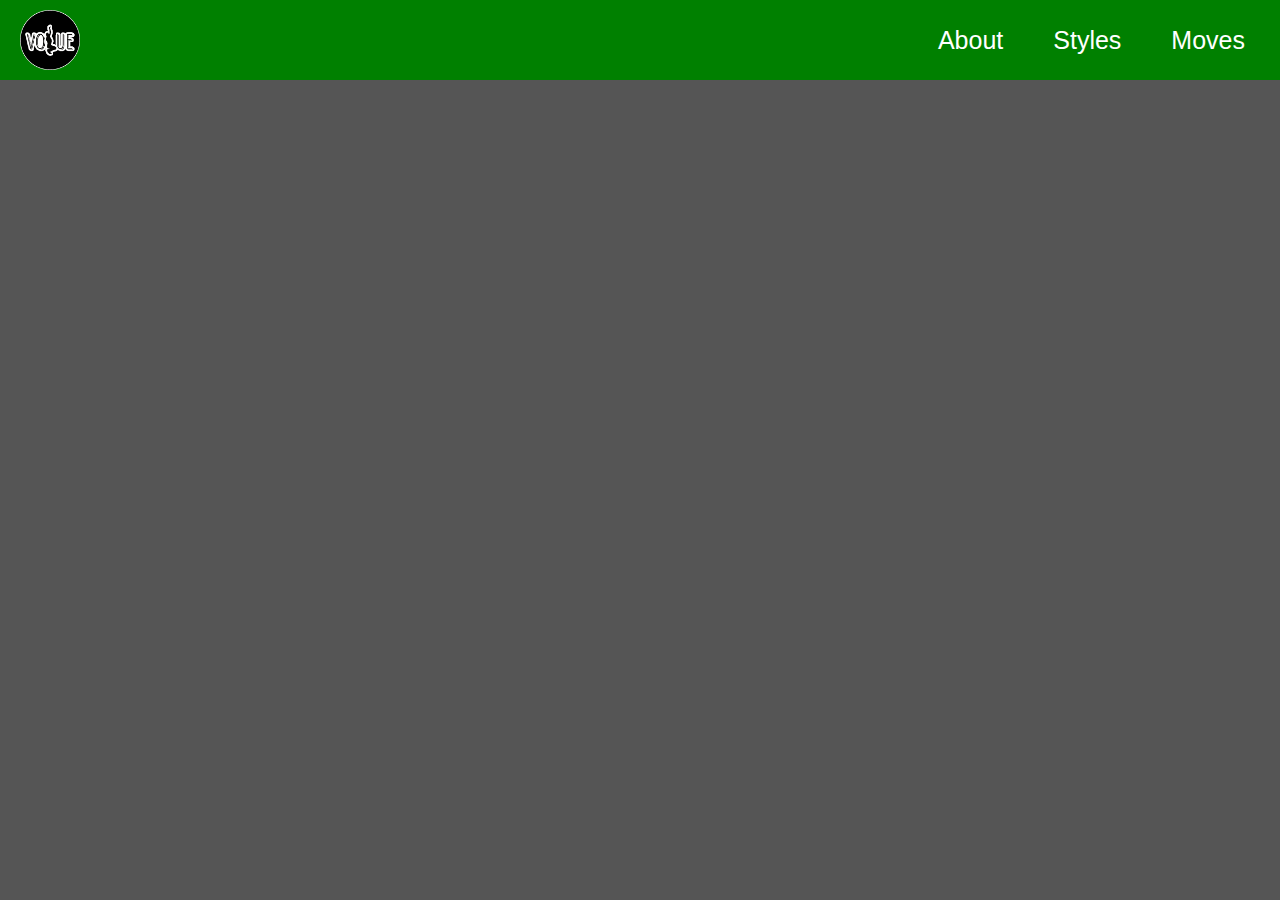
<file: index.html>
<!DOCTYPE html>
<html lang="en">
  <!-- Start of Head -->
  <head>
    <meta charset="utf-8" />
    <meta http-equiv="X-UA-Compatible" content="IE=edge" />
    <meta name="viewport" content="width=device-width, initial-scale=1" />
    <title>Vogue</title>
    <link rel="stylesheet" href="style.css" />
    <script src="script.js" defer></script>
  </head>
  <!-- End of Head -->

  <!-- Start of Body -->
  <body>
    <!-- Start of Header-->
    <header>
      <!-- Start of Navbar -->
      <nav>
        <img src="images/logo.png" alt="logo" />
        <ul class="navMenu">
          <li><a href="#about" id="page1btn">About</a></li>
          <li><a href="#styles" id="page2btn">Styles</a></li>
          <li><a href="#moves" id="page3btn">Moves</a></li>
        </ul>

        <div class="hamburgerMenu">
          <div class="line1"></div>
          <div class="line2"></div>
          <div class="line3"></div>
        </div>
      </nav>
    </header>

    <section>
      <!-- About -->
      <div class="page" id="page1">
        <div class="block">
          <div class="container">

          </div>
        </div>
      </div>

      <!-- Moves -->
      <div class="page" id="page2">
        <div class="block">
          <div class="container">
            <div class="move-container">
              <div class="move-card">
                <div class="move-img">
                  <img src="images/vogue1.jpg" />
                </div>
              </div>
              <div class="move-card">
                <div class="move-img">
                  <img src="images/vogue2.jpg" />
                </div>
              </div>
              <div class="move-card">
                <div class="move-img">
                  <img src="images/vogue3.jpg" />
                </div>
              </div>
            </div>
          </div>
        </div>
      </div>

      <div class="page" id="page3">
        <!-- Moves -->
        <div class="block">
          <!--<p>coffee 6 containers 1/3 of the container</p>-->
          <div class="flex-container">
            <div class="left-container">
              <img src="images/vogueOld1.jpg" alt="logo" />
            </div>
            <div class="right-container">
              <h1>Old Way</h1>
              <p>
                Old Way is characterized by the formation of lines, symmetry,
                and precision in the execution of formations with graceful,
                fluid-like Movement. Egyptian hieroglyphs, Martial Arts,
                Breakdance, Popping, Military Style and male fashion poses serve
                as the original inspirations for old way voguing.
              </p>
            </div>
          </div>

          <div class="flex-container">
            <div class="left-container">
              <img src="images/vogueNew1.jpg" alt="logo" />
            </div>
            <div class="right-container">
              <h1>New Way</h1>
              <p>
                New Way is characterized by its precision while creating complex
                angles, boxes, lines and illusions with the arms, wrists and
                hands. It was inspired and created by performers who used to
                showcase extreme flexibility and poses inspired by
                contortionists, gymnastics, yoga and haute couture fashion.
              </p>
            </div>
          </div>

          <div class="flex-container">
            <div class="left-container">
              <img src="images/vogueFemme1.jpg" alt="logo" />
            </div>
            <div class="right-container">
              <h1>Vogue Fem</h1>
              <p>
                Vogue Fem is based on old way performance and embodies an
                extremely feminine appearance and movement.The influences take a
                wide range from Modern Dance, Ballet, Figure Skating and
                Pantomime. It is known for the five elements : Hand/Arm
                Performance, Catwalk, Duckwalk, Spins & Dips and Floor
                Performance.
              </p>
            </div>
          </div>
        </div>
      </div>
    </section>
  </body>
</html>
</file>
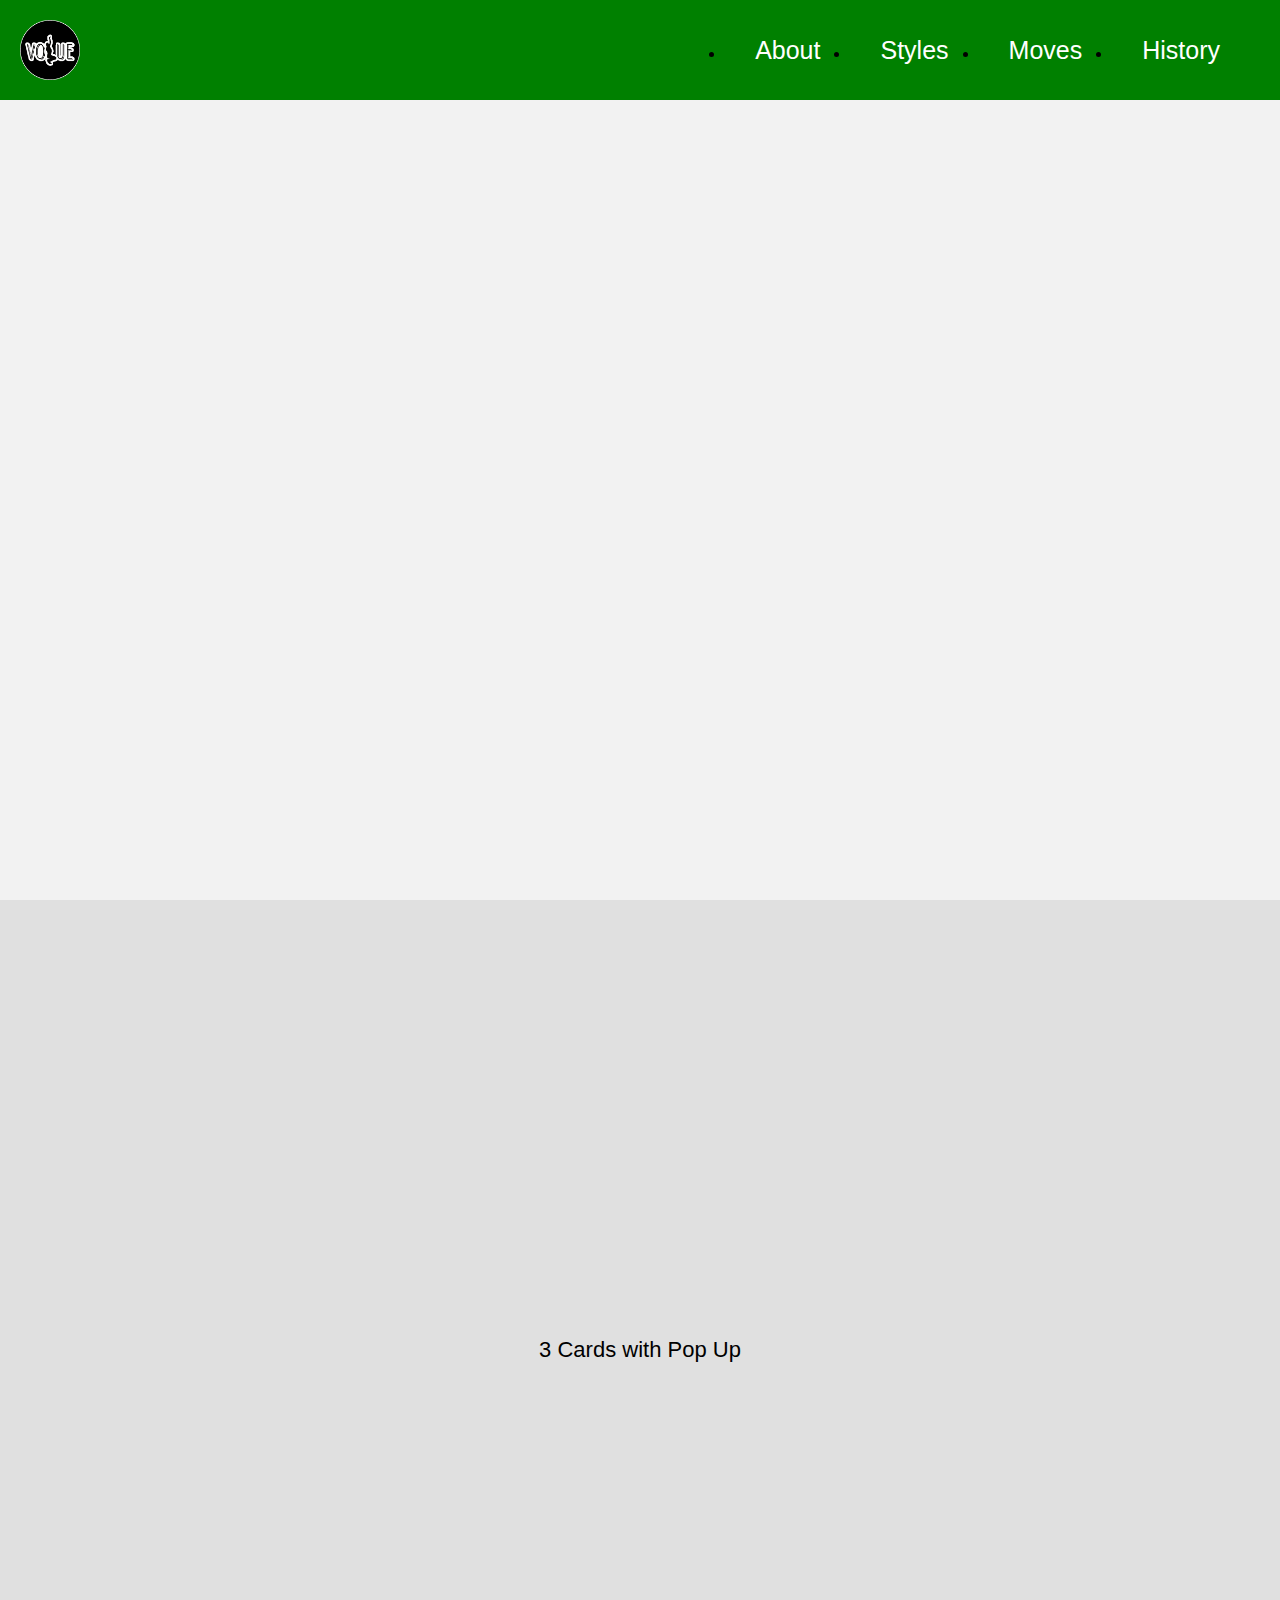
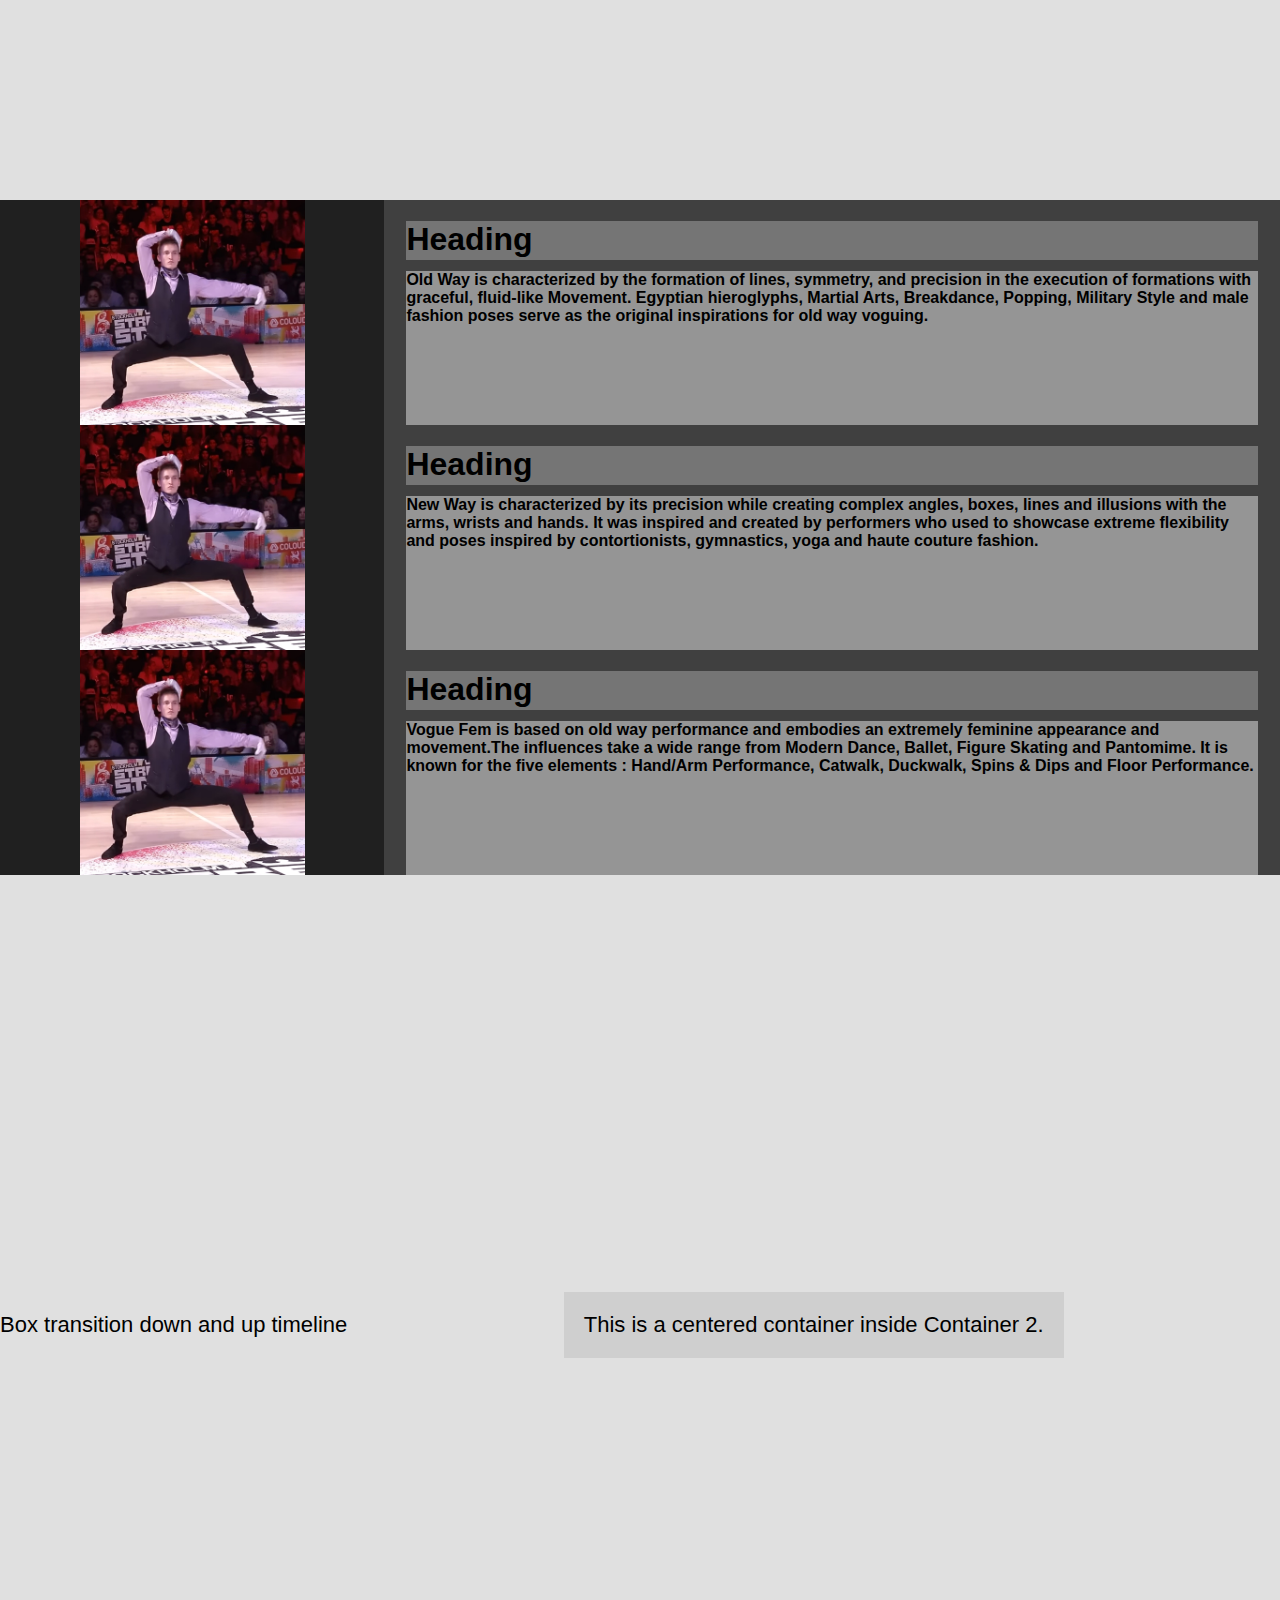
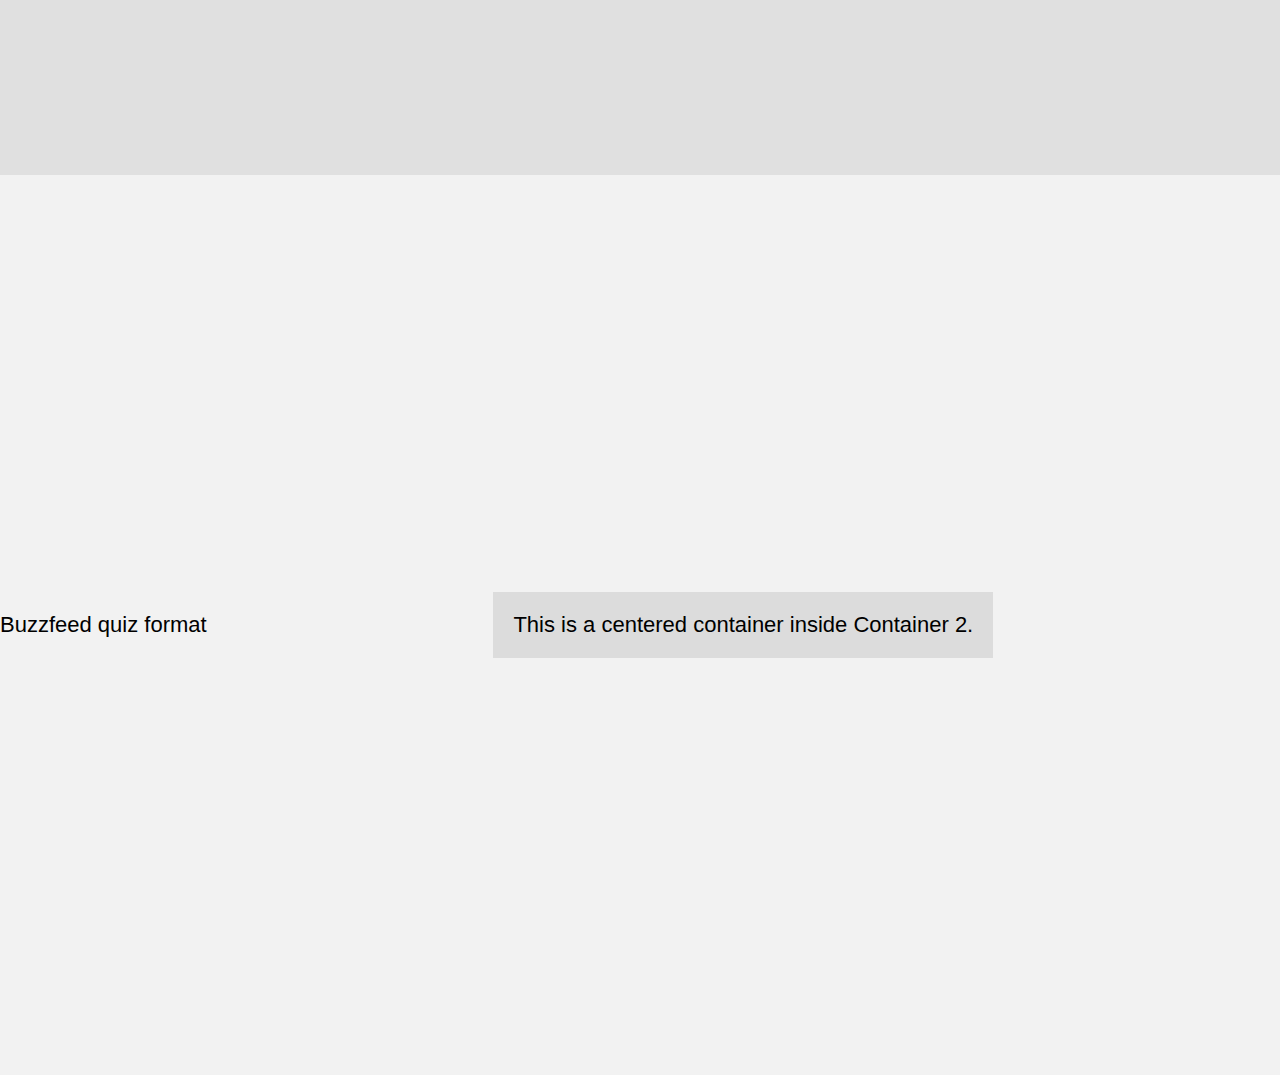
<file: WebDevA2/index.html>
<!DOCTYPE html>
<html lang="en">
  <!-- Start of Head -->
  <head>
    <meta charset="utf-8" />
    <meta http-equiv="X-UA-Compatible" content="IE=edge" />
    <meta name="viewport" content="width=device-width, initial-scale=1" />
    <title>Vogue</title>
    <link rel="stylesheet" href="style.css" />
    <script src="script.js" defer></script>
  </head>
  <!-- End of Head -->

  <!-- Start of Body -->
  <body>
    <!-- Start of Header-->
    <header>
      <!-- Start of Navbar -->
      <nav>
        <img src="images/logo.png" alt="logo" />
        <ul class="navMenu">
          <li><a href="#about" class="active">About</a></li>
          <li><a href="#styles">Styles</a></li>
          <li><a href="#moves">Moves</a></li>
          <li><a href="#history">History</a></li>
          <!--<li><a href="#quiz">Quiz</a></li>-->
        </ul>

        <div class="hamburgerMenu">
          <div class="line1"></div>
          <div class="line2"></div>
          <div class="line3"></div>
        </div>
      </nav>
    </header>

    <section>
      <div class="container"></div>

      <!-- Styles -->
      <div class="container">
        <p>3 Cards with Pop Up</p>
      </div>

      <!-- Moves -->
      <div class = "wrapper">
      <div class="block">
        <!--<p>coffee 6 containers 1/3 of the container</p>-->
        <div class="flex-container">
          <div class="left-container">
            <img src="images/vogueOld1.jpg" alt="logo" />
          </div>
          <div class="right-container">
            <h1>Heading</h1>
            <p>
              Old Way is characterized by the formation of lines, symmetry, and precision in the execution of formations with graceful, fluid-like Movement. Egyptian hieroglyphs, Martial Arts, Breakdance, Popping, Military Style and male fashion poses serve as the original inspirations for old way voguing.
            </p>
          </div>
        </div>

        <div class="flex-container">
          <div class="left-container">
            <img src="images/vogueOld1.jpg" alt="logo" />
          </div>
          <div class="right-container">
            <h1>Heading</h1>
            <p>
              New Way is characterized by its precision while creating complex angles, boxes, lines and illusions with the arms, wrists and hands. It was inspired and created by performers who used to showcase extreme flexibility and poses inspired by contortionists, gymnastics, yoga and haute couture fashion.
            </p>
          </div>
        </div>

        <div class="flex-container">
          <div class="left-container">
            <img src="images/vogueOld1.jpg" alt="logo" />
          </div>
          <div class="right-container">
            <h1>Heading</h1>
            <p>
              Vogue Fem is based on old way performance and embodies an extremely feminine appearance and movement.The influences take a wide range from Modern Dance, Ballet, Figure Skating and Pantomime. It is known for the five elements : Hand/Arm Performance, Catwalk, Duckwalk, Spins & Dips and Floor Performance.
            </p>
          </div>
        </div>
      </div>

      <!-- History -->
      <div class="container">
        <p>Box transition down and up timeline</p>
        <div class="centered-container">
          <p>This is a centered container inside Container 2.</p>
        </div>
      </div>

      <!-- Quiz -->
      <div class="container">
        <p>Buzzfeed quiz format</p>
        <div class="centered-container">
          <p>This is a centered container inside Container 2.</p>
        </div>
      </div>
    </section>
  </body>
</html>
</file>
<file: style.css>
* {
  margin: 0;
  padding: 0;
  font-family: Arial, sans-serif;
}

html {
  scroll-behavior: smooth;
  overflow-y: scroll;
}

body {
  overflow: visible;
  overflow-x: hidden;
  font-family: Quicksand;
  background-color: #555;
}

nav {
  /*
  background-color: #101010;
  position: fixed;
  top: 0;
  width: 100%;
  display: flex;
  justify-content: space-between;
  align-items: center;
  text-decoration: none;
  z-index: 3;
  max-height: 80px;
  */

  display: flex;
  justify-content: space-between;
  align-items: center;
  background-color: #333;
  padding: 10px 20px;
  color: white;
}

section {
  display: block;
}

.navMenu {
  display: flex;
  justify-content: space-between;
  align-items: center;
  gap:20px;
  list-style: none;
}

.navMenu li {
  position: relative;
  text-decoration: none;
}

.navMenu li a {
  display: inline-block;
  list-style: none;
  font-size: 25px;
  margin: 15px;
  color: #fff;
  text-align: center;
  text-decoration: none;
  position: relative;
}

.navMenu li a::after {
  content: " ";
  width: 0;
  height: 3px;
  position: absolute;
  bottom: -5px;
  left: 50%;
  transform: translateX(-50%);
  background: #fff;
  transition: width 0.5s;
}

.navMenu li a:hover::after {
  width: 100%;
}

nav img {
  height: 60px;
  width: 60px;
}

.hamburgerMenu {
  display: none;
}

.line1,
.line2,
.line3 {
  display: block;
  width: 25px;
  height: 3px;
  margin: 5px auto;
  transition: all 0.3s ease-in-out;
  background-color: #ffffff;
}

.page {
  width: 100%;
  height: 100%;
}
/* nav ul{display:block;} */
#page1 {
  background: red;
}
#page2 {
  background: green;
}
#page3 {
  background: blue;
}

/* About */
.about {
  position: absolute;
  top: 100px;
  display: flex;
  background-color: #202020;
  flex-direction: column;
  align-items: center;
  justify-content: center;
  height: auto;
  width: 100vw;
}

/* Section */
section {
  display: flex;
  background-color: #202020;
  flex-direction: column;
  align-items: center;
  justify-content: center;
}

.container {
  height: auto;
  width: 100%;
  position: relative;
  display: flex;
  justify-content: center;
  align-items: center;
  text-align: center;
  font-size: 2rem;
}

.container:nth-child(odd) {
  background-color: #f2f2f2;
}

.container:nth-child(even) {
  background-color: #e0e0e0;
}

.block {
  display: block;
  margin: 0;
  padding: 0;
  height: 100%;
  width: 100%;
}

/* Container */
.centered-container {
  /*
  position: relative;
  display: flex;
  flex-direction: column;
  align-items: center;
  justify-content: center;
  height: 50%;
  width: 50%;
  background-color: #0f161c;
  color: #fff;
  font-size: 20px;
  */

  background-color: rgba(169, 169, 169, 0.3);
  padding: 20px;
  max-width: 80%;
  margin: 0 auto;

  /*
  top: 0;
  height: 100vh;
  width: 100%;
  */
}

p {
  font-size: 22px;
}

#move h2 {
  text-align: center;
  font-size: 2.5rem;
  font-weight: 400;
  margin-bottom: 40px;
  color: #555;
  background-color: #707070;
}

.move-container {
  display: flex;
  justify-content: space-between;
  max-width: 100%;
  background-color: #606060;
}

.move-img img {
  display: block;
  width: 100%;
  margin: auto;
  object-fit: cover;
  object-position: center;
}

.move-img {
  margin: 0 1rem;
  position: relative;
}

/* Float Box*/
.floatBox {
  position: absolute;
  top: 50%;
  left: 50%;
  transform: translate(-50%, -50%);
  height: 50%;
  width: 50%;
  background-color: rgba(169, 169, 169, 0.3);
}

/*
h1 {
  position: relative;
  top: 10%;
  left: 10%;
  transform: translate(-10%, -10%);
  height: 50%;
  width: 50%;
  font-size: 30px;
  color: #fff;
}

p {
  word-wrap: break-word;
}
*/

.flex-container {
  position: relative;
  display: flex;
  background-color: #606060;
}

.left-container {
  flex: 1 1 30%;
  position: relative;
  display: flex;
  justify-content: center;
  align-items: center;
  grid-area: photo;
  background-color: #202020;
}

.left-container img {
  max-width: 225px;
  height: auto;
  object-fit: cover;
}

.right-container {
  flex: 1 1 70%;
  display: flex;
  position: relative;
  justify-content: center;
  flex-direction: column;
  align-items: center;
  grid-area: text;
  background-color: #404040;
}

.right-container h1 {
  flex: 1 1 20%;
  background-color: #757575;
  width: 95%;
  height: 95%;
  max-height: 2em;
  font-size: 2em;
  margin-bottom: 0;

  display: block;
  font-size: 2em;
  margin-block-start: 0.5em;
  margin-inline-start: 0px;
  margin-inline-end: 0px;
  font-weight: bold;
}

.right-container p {
  flex: 1 1 80%;
  flex-direction: column;
  align-items: center;
  justify-content: center;
  font-size: 1em;
  width: 95%;
  height: 95%;
  background-color: #959595;

  display: block;
  margin-block-start: 0.5em;
  margin-inline-start: 0px;
  margin-inline-end: 0px;
  font-weight: bold;
}

/* Styles for Desktop > 800px */
@media screen and (min-width: 801px) {
  /* CSS code for desktop styles */
  nav {
    background-color: green;
  }
  #move {
    background-color: red;
  }
  .move-img img {
    width: 100%;
    max-height: auto;
  }
}

/* Styles for Mobile (width <= 800) */
@media screen and (max-width: 800px) {
  /* CSS code for tablet styles */
  nav {
    background-color: red;
  }

  .flex-container {
    flex-direction: column; /* Stack containers on top of each other */
  }

  .card {
    flex-direction: column;
    align-items: stretch;
    flex: 100%;
  }

  .left-container,
  .right-container {
    flex: 100%; /* Take full width when stacked */
  }

  .hamburgerMenu {
  display: block;
  cursor: pointer;
  }

  .navMenu {
    position: fixed;
    left: -105%;
    top: 5rem;
    flex-direction: column;
    background-color: rgb(29, 29, 29);
    width: 100%;
    border-radius: 10px;
    text-align: center;
    transition: 0.3s;
    box-shadow: 0 10px 27px rgba(0, 0, 0, 0.05);
list-style: none;
}
.navMenu.active {
    left: 0;
}
.navItem {
    margin: 2.5rem 0;
}

  .hamburgerMenu.active .line1 {
    transform: translateY(8px) rotate(45deg);
  }
  .hamburgerMenu.active .line2 {
    opacity: 0;
  }
  .hamburgerMenu.active .line3 {
    transform: translateY(-8px) rotate(-45deg);
  }

  #move {
    background-color: blue;
  }

  .move-container {
    flex-direction: column;
    align-items: stretch;
  }

  .move-card:not(:last-child) {
    margin-bottom: 3rem;
  }

  .move-img {
    margin: 0;
  }

  .move-img img {
    width: 80%;
    max-height: auto;
  }
}

.card {
  position: relative;
  display: flex;
  flex-direction: column;
  align-items: center;
  justify-content: space-between;
  background-color: #606060;
  height: 50%;
  width: 30%;
  padding: 20px;
}

.card h1 {
  font-size: 0.8em;
}

.card p {
  font-size: 0.5em;
}

/* Footer */
footer {
  position: relative;
  bottom: 0;
  margin-top: 88px;
  height: 160px;
  width: 100%;
  background-color: #101010;
  display: flex;
  flex-direction: column;
  align-items: center;
  justify-content: center;
  text-align: center;
}

footer p {
  color: white;
  font-size: 18px;
  width: 500px;
  margin-top: 0px;
  text-align: center;
  line-height: 26px;
}

footer p.end {
  position: absolute;
  bottom: 20px;
  font-size: 14px;
}
</file>
<file: WebDevA2/style.css>
* {
  margin: 0;
  padding: 0;
  font-family: Arial, sans-serif;
}

html {
  scroll-behavior: smooth;
}

body {
  overflow: visible;
  overflow-x: hidden;
  font-family: Quicksand;
  background-color: #555;
}

@media screen and (min-width: 801px) {
  body {
    background-color: red;
  }
}

@media screen and (max-width: 800px) {
  body {
    background-color: green;
  }
}

nav {
  background-color: #101010;
  position: fixed;
  top: 0;
  width: 100%;
  display: flex;
  justify-content: space-between;
  align-items: center;
  padding: 10px 20px;
  text-decoration: none;
  z-index: 3;
  max-height: 80px;
}

.navMenu {
  display: flex;
  justify-content: space-between;
  align-items: center;
  margin-right: 50px;
}

.navMenu li {
  position: relative;
  text-decoration: none;
}

.navMenu li a {
  display: inline-block;
  list-style: none;
  font-size: 25px;
  margin: 30px;
  color: #fff;
  text-align: center;
  text-decoration: none;
  position: relative;
}

.navMenu li a::after {
  content: " ";
  width: 0;
  height: 3px;
  position: absolute;
  bottom: -5px;
  left: 50%;
  transform: translateX(-50%);
  background: #fff;
  transition: width 0.5s;
}

.navMenu li a:hover::after {
  width: 100%;
}

nav img {
  height: 60px;
  width: 60px;
}

.hamburgerMenu {
  display: none;
}

/* About */
.about {
  position: absolute;
  top: 100px;
  display: flex;
  background-color: #202020;
  flex-direction: column;
  align-items: center;
  justify-content: center;
  height: auto;
  width: 100vw;
}

/* Section */
section {
  display: flex;
  background-color: #202020;
  flex-direction: column;
  align-items: center;
  justify-content: center;
}

.container {
  height: 100vh;
  width: 100%;
  position: relative;
  display: flex;
  justify-content: center;
  align-items: center;
  text-align: center;
  font-size: 2rem;
}

.container:nth-child(odd) {
  background-color: #f2f2f2;
}

.container:nth-child(even) {
  background-color: #e0e0e0;
}

.block {
  display:block;
  margin: 0;
  padding: 0;
}

/* Container */
.centered-container {
  /*
  position: relative;
  display: flex;
  flex-direction: column;
  align-items: center;
  justify-content: center;
  height: 50%;
  width: 50%;
  background-color: #0f161c;
  color: #fff;
  font-size: 20px;
  */

  background-color: rgba(169, 169, 169, 0.3);
  padding: 20px;
  max-width: 80%;
  margin: 0 auto;

  /*
  top: 0;
  height: 100vh;
  width: 100%;
  */
}

p {
  font-size: 22px;
}

/* Float Box*/
.floatBox {
  position: absolute;
  top: 50%;
  left: 50%;
  transform: translate(-50%, -50%);
  height: 50%;
  width: 50%;
  background-color: rgba(169, 169, 169, 0.3);
}

/*
h1 {
  position: relative;
  top: 10%;
  left: 10%;
  transform: translate(-10%, -10%);
  height: 50%;
  width: 50%;
  font-size: 30px;
  color: #fff;
}

p {
  word-wrap: break-word;
}
*/

.flex-container {
	position: relative;
	display: flex;
	background-color: #606060;
}

.left-container {
	flex: 1 1 30%;
	position: relative;
	display: flex;
	justify-content: center;
	align-items: center;
	grid-area: photo;
	background-color: #202020;
}

.left-container img {
  max-width: 225px;
  height: auto;
	object-fit: cover;
}

.right-container {
	flex: 1 1 70%;
	display: flex;
  position: relative;
	justify-content: center;
	flex-direction: column;
	align-items: center;
	grid-area: text;
	background-color: #404040;
}

.right-container h1 {
	flex: 1 1 20%;
	background-color: #757575;
	width: 95%;
  height: 95%;
	max-height: 2em;
	font-size: 2em;
	margin-bottom: 0;

  display: block;
  font-size: 2em;
  margin-block-start: 0.67em;
  margin-inline-start: 0px;
  margin-inline-end: 0px;
  font-weight: bold;
}

.right-container p {
	flex: 1 1 80%;
	flex-direction: column;
	align-items: center;
	justify-content: center;
  font-size: 1em;
  width: 95%;
  height: 95%;
	background-color: #959595;

  display: block;
  margin-block-start: 0.67em;
    margin-inline-start: 0px;
    margin-inline-end: 0px;
    font-weight: bold;
}

/* Styles for Desktop > 800px */
@media screen and (min-width: 801px) {
	/* CSS code for desktop styles */
	nav {
    background-color: green;
  }
}

/* Styles for Mobile (width <= 800) */
@media screen and (max-width: 800px) {
	/* CSS code for tablet styles */
	nav {
    background-color: red;
  }

	.flex-container {
		flex-direction: column; /* Stack containers on top of each other */
	}

	.left-container,
	.right-container {
		flex: 100%; /* Take full width when stacked */
	}
}


/* Footer */
footer {
  position: relative;
  bottom: 0;
  margin-top: 88px;
  height: 160px;
  width: 100%;
  background-color: #101010;
  display: flex;
  flex-direction: column;
  align-items: center;
  justify-content: center;
  text-align: center;
}

footer p {
  color: white;
  font-size: 18px;
  width: 500px;
  margin-top: 0px;
  text-align: center;
  line-height: 26px;
}

footer p.end {
  position: absolute;
  bottom: 20px;
  font-size: 14px;
}
</file>
